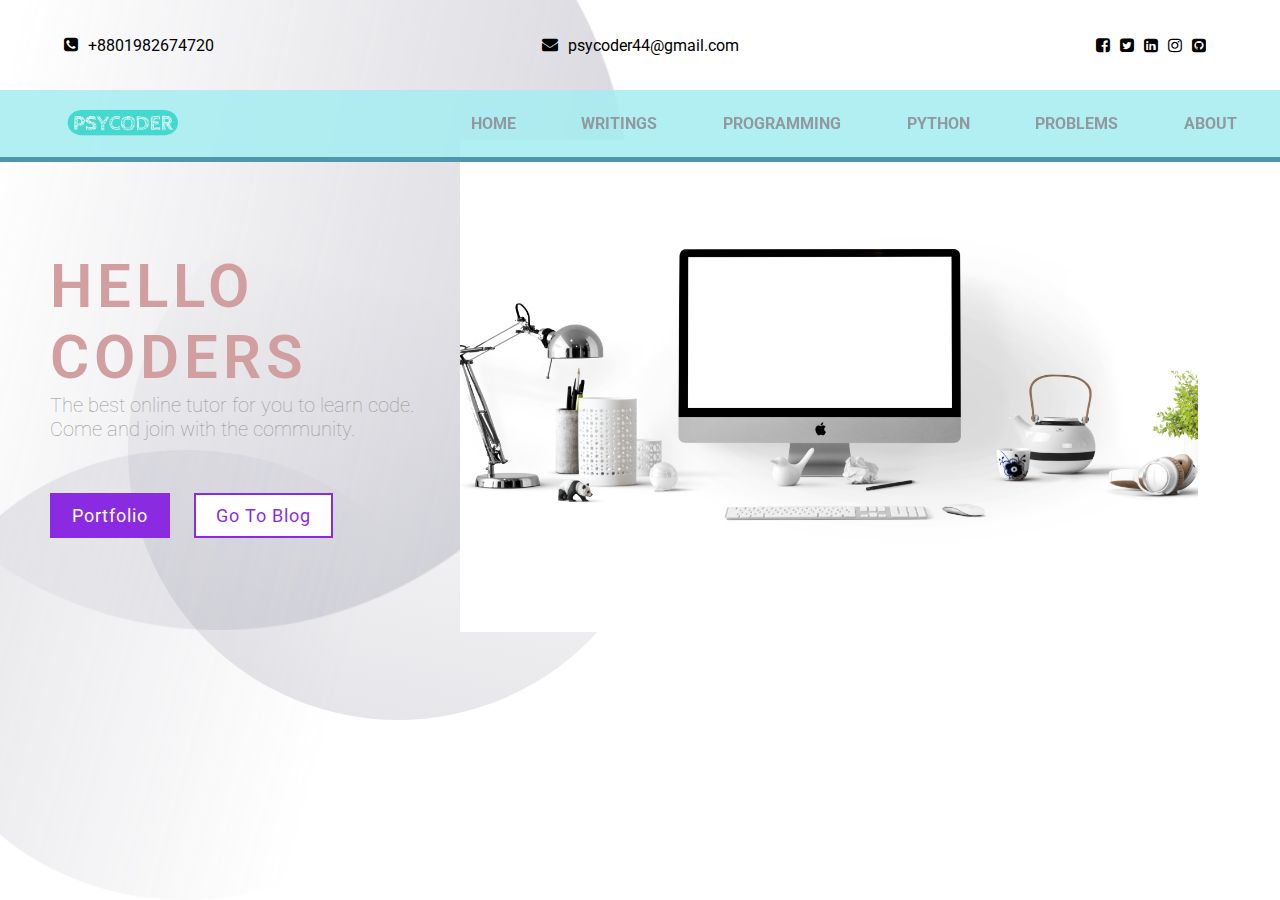
<file: index.html>
<!DOCTYPE html>
<html lang="en">
<head>
    <meta charset="UTF-8">
    <meta name="viewport" content="width=device-width, initial-scale=1.0">
    <title>PSYCODER | HOME</title>
    <link rel="stylesheet" href="https://cdnjs.cloudflare.com/ajax/libs/font-awesome/4.7.0/css/font-awesome.min.css">
    <link rel="stylesheet" href="./style.css">
</head>
<body>
    <header>
        <div class="header-section">
            <div class="contact">
                <i class="fa fa-phone-square call" aria-hidden="true"></i> +8801982674720
            </div>
            <div class="mail">
                <i class="fa fa-envelope" aria-hidden="true"></i> psycoder44@gmail.com
            </div>
            <div class="social-icons">
                <a href="#"><i class="fa fa-facebook-square" aria-hidden="true"></i></a>
                <a href="#"><i class="fa fa-twitter-square" aria-hidden="true"></i></a>
                <a href="#"><i class="fa fa-linkedin-square" aria-hidden="true"></i></a>
                <a href="#"><i class="fa fa-instagram" aria-hidden="true"></i></a>
                <a href="#"><i class="fa fa-github-square" aria-hidden="true"></i></a>
            </div>
        </div>
    </header>

    <nav>
        <div class="navbar">
            <div class="logo">
                <!-- <h1>PSYCODER</h1> -->
                <a href="index.html"><img class="logo" src="./img/mylogo.png" alt="mylogo"></a>
            </div>
            <ul class="nav-links">
                <li><a class="nav-link" href="index.html">home</a></li>
                <li><a class="nav-link" href="writings.html">writings</a></li>
                <li><a class="nav-link" href="#">programming</a></li>
                <li><a class="nav-link" href="#">python</a></li>
                <li><a class="nav-link" href="#">problems</a></li>
                <li><a class="nav-link" href="#">about</a></li>
            </ul>
        </div>
    </nav>

    <section id="main" class="main">
        <div class="main-content">
            <h1 class="main-title">Hello Coders</h1>
            <p class="main-text">
                The best online tutor for you to learn code. Come and join with the community.
            </p>
            <div class="btn-group">
                <a class="btn-portfolio" href="./writings.html">Portfolio</a>
                <a class="btn-blog" href="#">Go To Blog</a>
            </div>
        </div>
        <div class="main-img">
            <img class="img" src="./img/home-img.jpg" alt="home img">
        </div>
        <img class="big-circle" src="./img/big-eclipse.png" alt="">
        <img class="mid-circle" src="./img/mid-eclipse.svg" alt="">
        <img class="small-circle" src="./img/small-eclipse.png" alt="">
    </section>

    
</body>
</html>
</file>
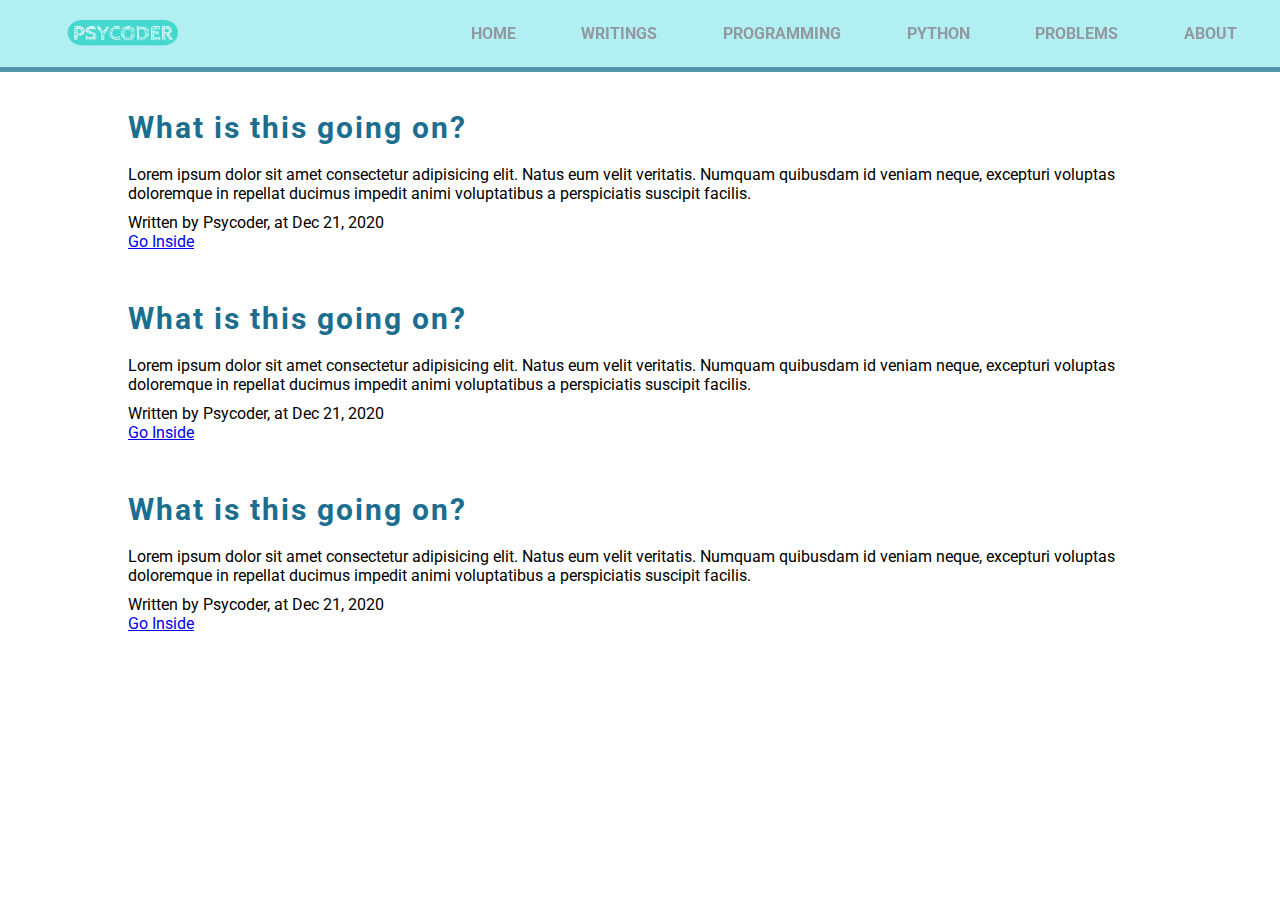
<file: writings.html>
<!DOCTYPE html>
<html lang="en">
<head>
    <meta charset="UTF-8">
    <meta name="viewport" content="width=device-width, initial-scale=1.0">
    <title>PSYCODER | WRITINGS</title>
    <link rel="stylesheet" href="./style.css">
    <link rel="stylesheet" href="https://cdnjs.cloudflare.com/ajax/libs/font-awesome/4.7.0/css/font-awesome.min.css">
</head>
<body>
    <nav>
        <div class="navbar">
            <div class="logo">
                <!-- <h1>PSYCODER</h1> -->
                <a href="index.html"><img class="logo" src="./img/mylogo.png" alt="mylogo"></a>
            </div>
            <ul class="nav-links">
                <li><a class="nav-link" href="index.html">home</a></li>
                <li><a class="nav-link" href="writings.html">writings</a></li>
                <li><a class="nav-link" href="#">programming</a></li>
                <li><a class="nav-link" href="#">python</a></li>
                <li><a class="nav-link" href="#">problems</a></li>
                <li><a class="nav-link" href="#">about</a></li>
            </ul>
        </div>
    </nav>
    <section class="blog" id="blog">
        <div class="blog-container">
            <div class="blog-content">
                <h1 class="blog-title">What is this going on?</h1>
                <p class="blog-para">Lorem ipsum dolor sit amet consectetur adipisicing elit. Natus eum velit veritatis. Numquam quibusdam id veniam neque, excepturi voluptas doloremque in repellat ducimus impedit animi voluptatibus a perspiciatis suscipit facilis.</p>
                <p class="blog-footer">Written by Psycoder, at Dec 21, 2020</p>
                <a href="#" class="btn">Go Inside</a>
            </div>
            <div class="blog-content">
                <h1 class="blog-title">What is this going on?</h1>
                <p class="blog-para">Lorem ipsum dolor sit amet consectetur adipisicing elit. Natus eum velit veritatis. Numquam quibusdam id veniam neque, excepturi voluptas doloremque in repellat ducimus impedit animi voluptatibus a perspiciatis suscipit facilis.</p>
                <p class="blog-footer">Written by Psycoder, at Dec 21, 2020</p>
                <a href="#" class="btn">Go Inside</a>
            </div>
            <div class="blog-content">
                <h1 class="blog-title">What is this going on?</h1>
                <p class="blog-para">Lorem ipsum dolor sit amet consectetur adipisicing elit. Natus eum velit veritatis. Numquam quibusdam id veniam neque, excepturi voluptas doloremque in repellat ducimus impedit animi voluptatibus a perspiciatis suscipit facilis.</p>
                <p class="blog-footer">Written by Psycoder, at Dec 21, 2020</p>
                <a href="#" class="btn">Go Inside</a>
            </div>            
        </div>
    </section>
</body>
</html>
</file>
<file: style.css>
@import url('https://fonts.googleapis.com/css?family=Roboto&display=swap');

*{
    margin: 0;
    padding: 0;
    box-sizing: border-box;
}

body{
    font-family: 'Roboto', sans-serif;
}

/* Header section */

.header-section{
    display: flex;
    width: 90%;
    margin: auto;
    height: 10vh;
    align-items: center;
}

.contact,
.mail,
.social-icons{
    display: flex;
}


.contact{
    flex: 1;
}

.contact i {
    margin-right: 10px;
}

.mail{
    flex: 2;
    justify-content: center;
    cursor: pointer;
}
.mail i{
    margin-right: 10px;
}

.social-icons{
    flex: 1;
    justify-content: flex-end;

}

.social-icons a{
    margin-right: 10px;
    color: black;
}

/* End of header */



/* Navbar section */

.navbar{
    position: fixed;
    display: flex;
    background: rgba(166, 236, 241, 0.863);
    height: 8vh;
    width: 100%;
    align-items: center;
    border-bottom: 5px solid rgb(79, 150, 173);
}

.navbar,
.nav-links,
.nav-link{
    display: flex;
}

.logo{
    flex: 1;
    width: 150px;
    padding-left: 2rem;
    cursor: pointer;
}

.nav-links{
    flex: 2;
    justify-content: space-around;
    list-style: none;
}

.nav-link{
    text-transform: uppercase;
    margin-right: 20px;
    text-decoration: none;
    color: rgb(145, 153, 160);
    font-weight: 400;
    font-weight: bold;
}

.nav-link:hover{
    color: rgb(79, 150, 173);
}

/* End of navbar */

/* Main section */

.main{
    display: flex;
    align-items: center;
    margin-top: 50px;
}

.main-content{
    flex: 1;
    padding: 0px 0px 0px 50px;
    
}

.main-title{
    font-size: 60px;
    font-weight: 600;
    color: rgb(209, 159, 159);
    text-transform: uppercase;
    letter-spacing: 5px;
}

.main-text{
    font-size: 20px;
    font-weight: 100;
    color: rgb(148, 148, 148);
}

.btn-group{
    margin-top: 4rem;
    text-decoration: none;

}

.btn-blog{
    font-size: 18px;
    font-weight: 400;
    padding: 10px 20px;
    letter-spacing: 1px;
    background: white;
    border: 2px solid blueviolet;
    color: blueviolet;
    margin-left: 20px;
    text-decoration: none;
}

.btn-blog:hover{
    border: 2px solid blueviolet;
    color: white;
    background: blueviolet;
}

.btn-portfolio{
    font-size: 18px;
    font-weight: 400;
    letter-spacing: 1px;
    padding: 10px 20px;
    background: blueviolet;
    border: 2px solid blueviolet;
    color: #ffffff;
    text-decoration: none;
}
.btn-portfolio:hover{
    background: white;
    border: 2px solid blueviolet;
    color: blueviolet;
}

.main-img{
    flex: 2;
}

.img{
    width: 90%;
}

.big-circle{
    position: absolute;
    top: 0%;
    left: 0%;
    height: 70%;
    opacity: 0.5;
    z-index: -1;
}

.mid-circle{
    position: absolute;
    top: 20%;
    left: 10%;
    height: 60%;
    opacity: 0.5;
    z-index: -1;
}

.small-circle{
    position: absolute;
    top: 50%;
    height: 50%;
    left: 0%;
    z-index: -1;
}

/* End of main section */

/* Blog section */

.blog{
    width: 80%;
    margin: auto;
    padding: 5rem 0;
}

.blog-content{
    padding: 20px 0;
}

.blog-title{
    font-size: 30px;
    letter-spacing: 2px;
    padding: 10px 0;
    color: rgb(27, 110, 143);
}

.blog-para{
    padding: 10px 0;
}





/* screen resizing */

@media screen and (max-width:1024px){
    .header-section{
        flex-direction: column;
        margin: 10px ;
    }
    .navbar{
        flex-direction: row;
    }
    .nav-links{
        flex-direction: column;
        align-items: flex-end;
    }
    .main{
        flex-direction: column;
        align-items: center;
    }
    .main-title{
        font-size: 60px;
        margin-top: 50px;
        text-align: center;

    }
    .main-text{
        text-align: center;
    }
    .btn-group{
        text-align: center;
    }
    .main-img{
        margin-top: 70px;
        width: 100%;
        text-align: center;
        z-index: -1;
    }
    .big-circle{
        width: 80%;
    }
}
</file>
